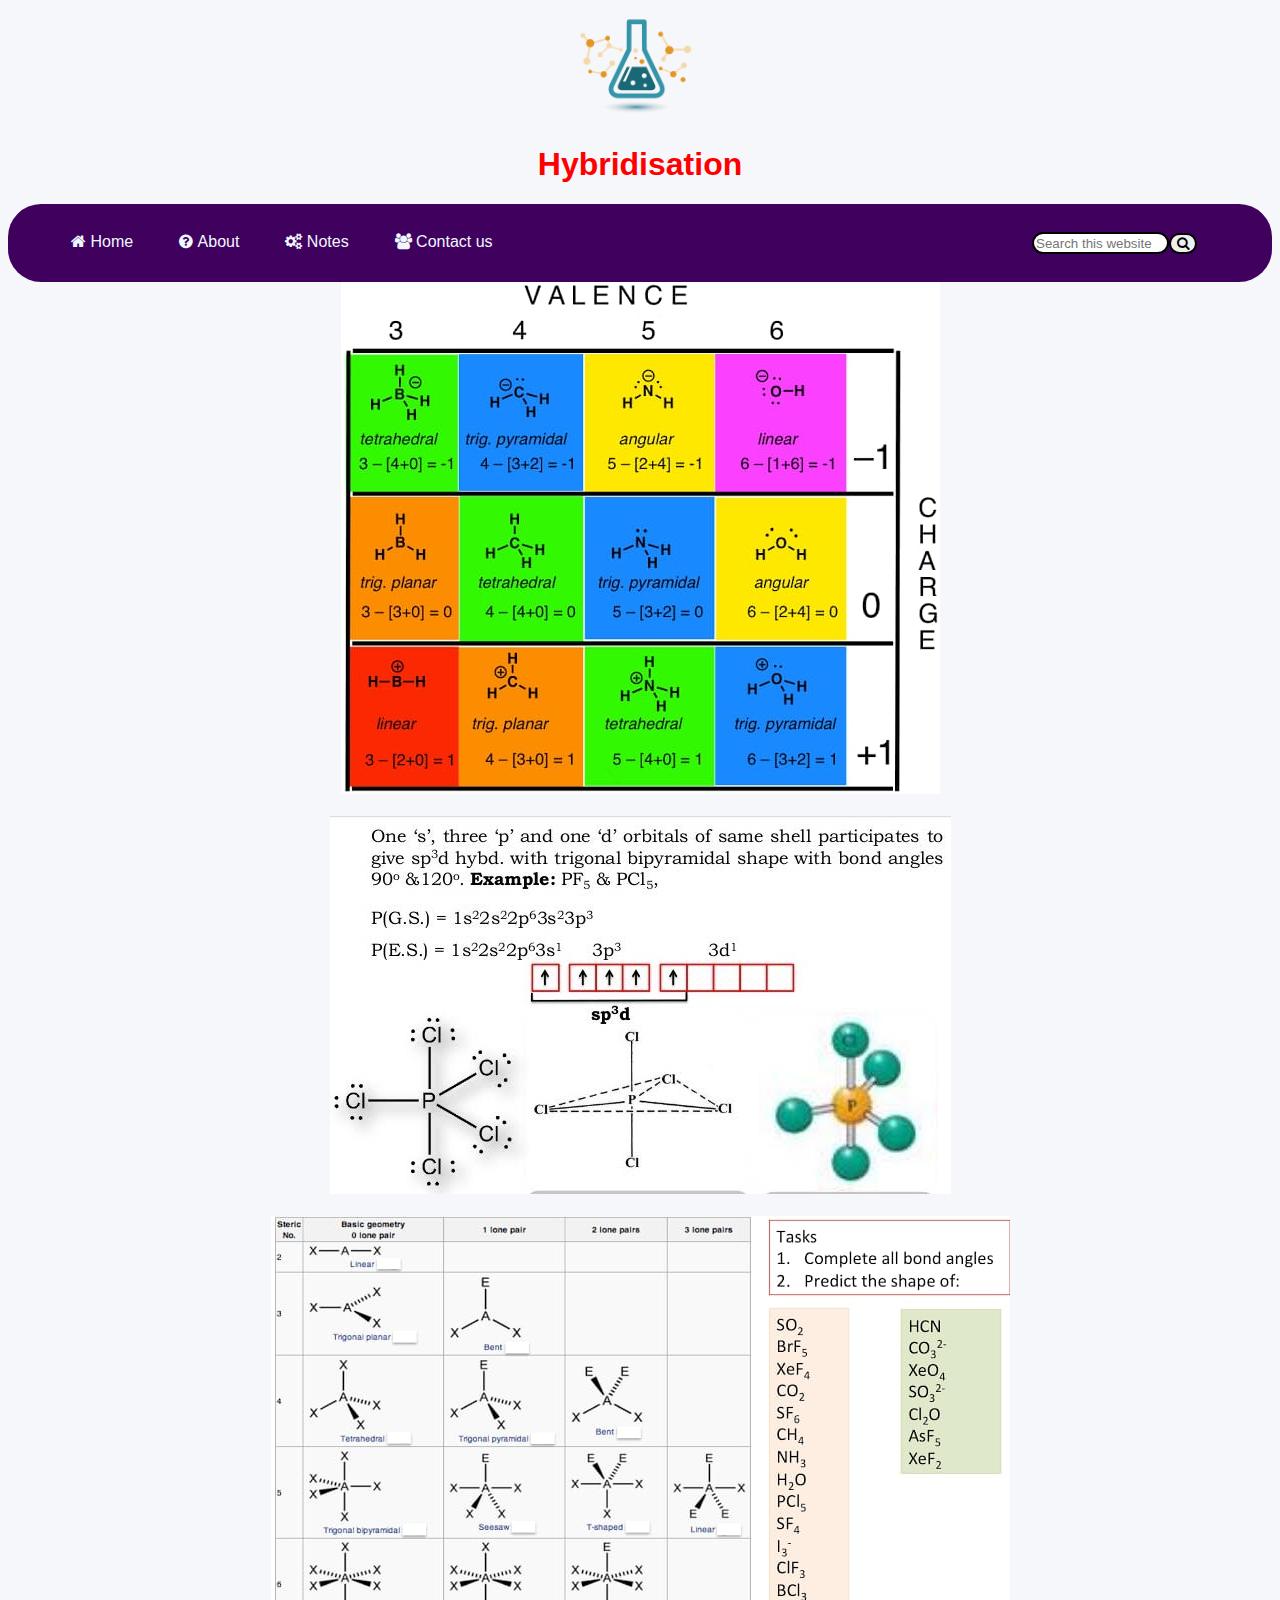
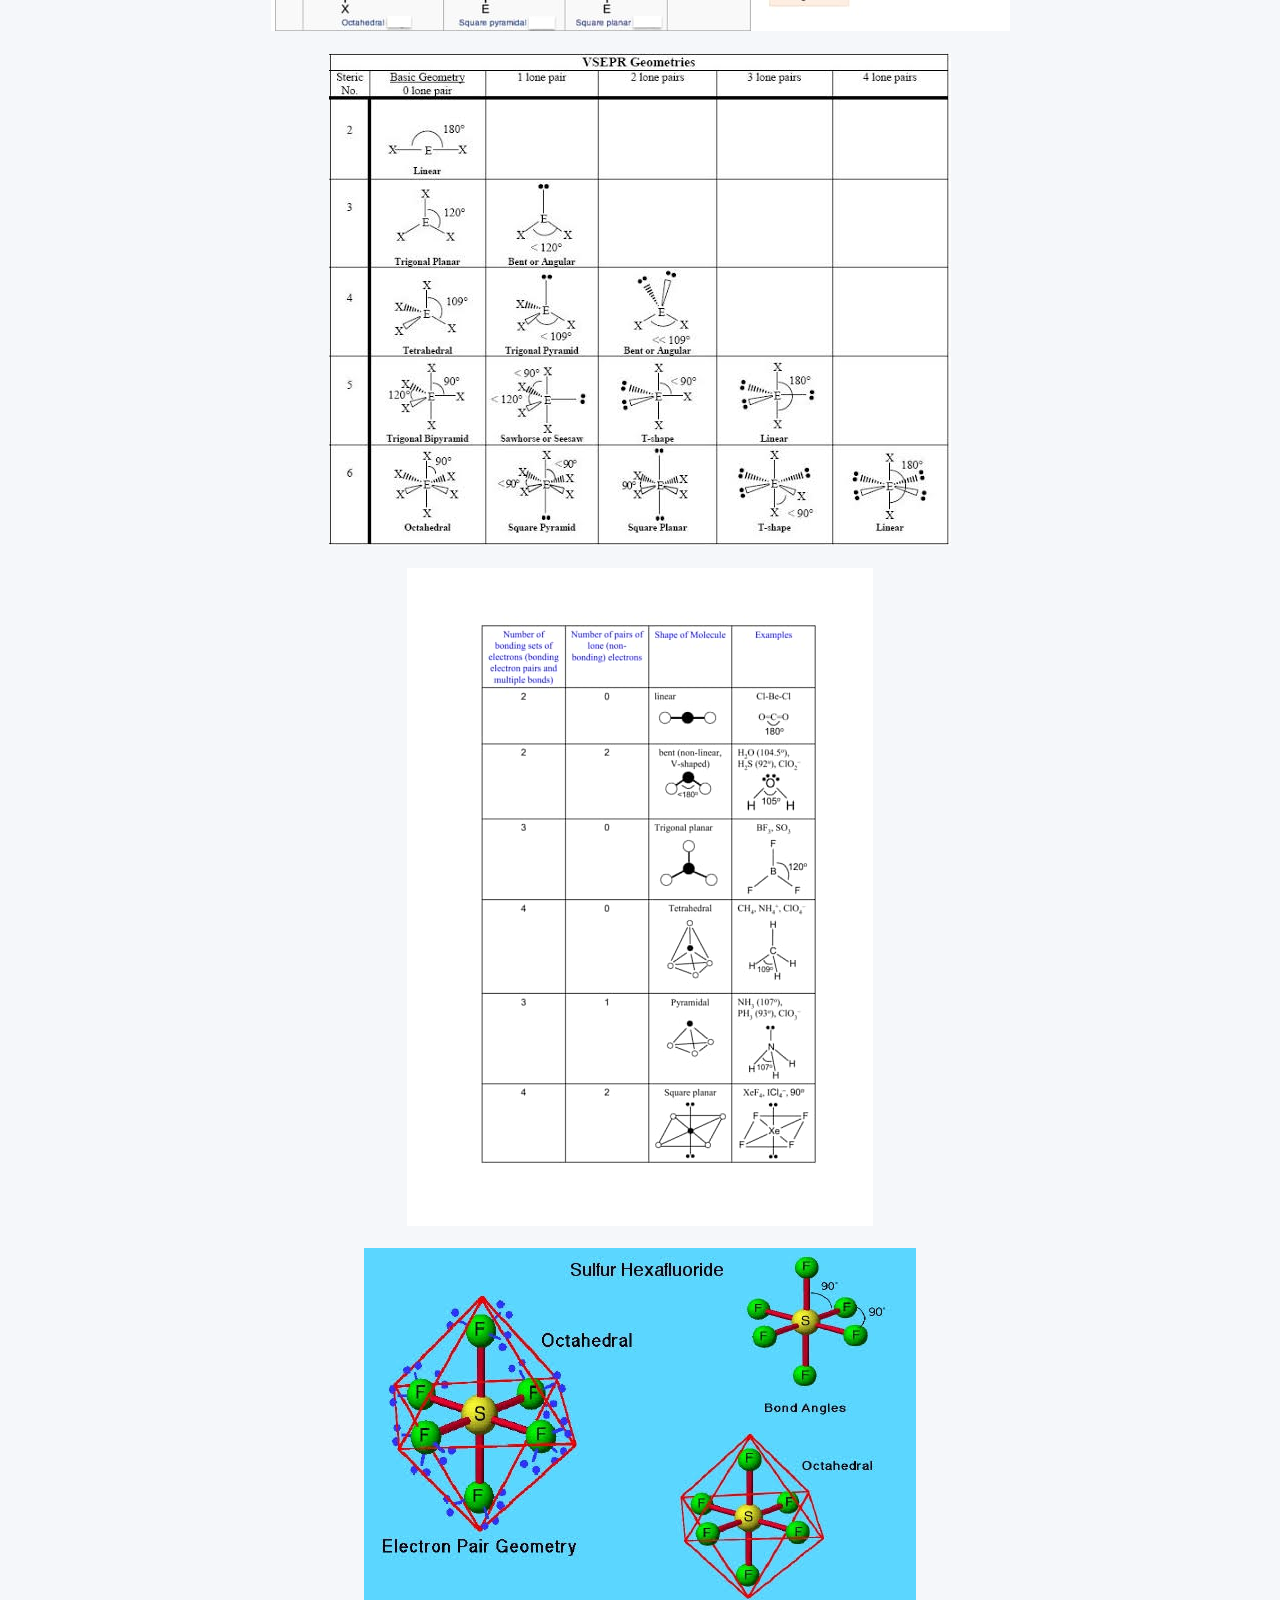
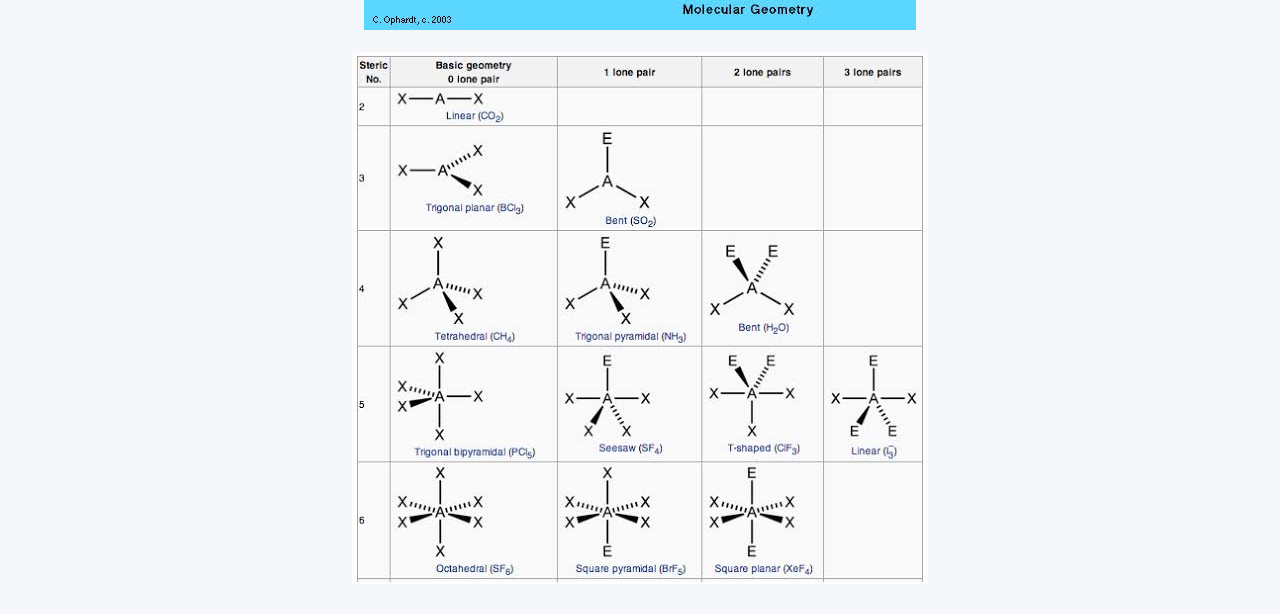
<file: index2.html>
<!DOCTYPE html>
<head>
    <meta charset="UTF-8">
    <meta name="viewport" content="width=device-width, initial-scale=1.0">
    <meta http-equiv="X-UA-Compatible" content="ie=edge">
    <link rel="stylesheet" href="index.css">
    <link rel="stylesheet" href="hello.css">
    <link rel="stylesheet" href="https://cdnjs.cloudflare.com/ajax/libs/font-awesome/4.7.0/css/font-awesome.min.css">
    <title>
        home
    </title>
</head>
<body class="body">
    <center>
    <img src="logo.png" width="150px"></center>
    <h1><center><font color="red">
        Hybridisation
    </center></h1></font>
<header class="navbar">
    <nav>
        <ul>
            <li><a href="index.html"><i class="fa fa-home"></i>&nbsp;Home</a></li>
            <li><a href="=" ><i class="fa fa-question-circle"></i>&nbsp;About</a></li>
            <li><a href="notes.html"><i class="fa fa-cogs"></i>&nbsp;Notes</a></li>
            <li><a href="="><i class="fa fa-group"></i>&nbsp;Contact us</a></li>
            <div class="search">
                <input type="text" name="search" id="search" placeholder="Search this website"><button class="searchicon"><i class="fa fa-search"></i></button>
            </div>
        </ul>
    </nav>
</header>
<center>
    <img src="1.jpeg"><br><br>
    <img src="2.jpeg"><br><br>
    <img src="3.jpeg"><br><br>
    <img src="4.jpeg"><br><br>
    <img src="5.jpeg"><br><br>
    <img src="6.jpeg"><br><br>
    <img src="7.jpeg"><br><br>  
</center>
</file>
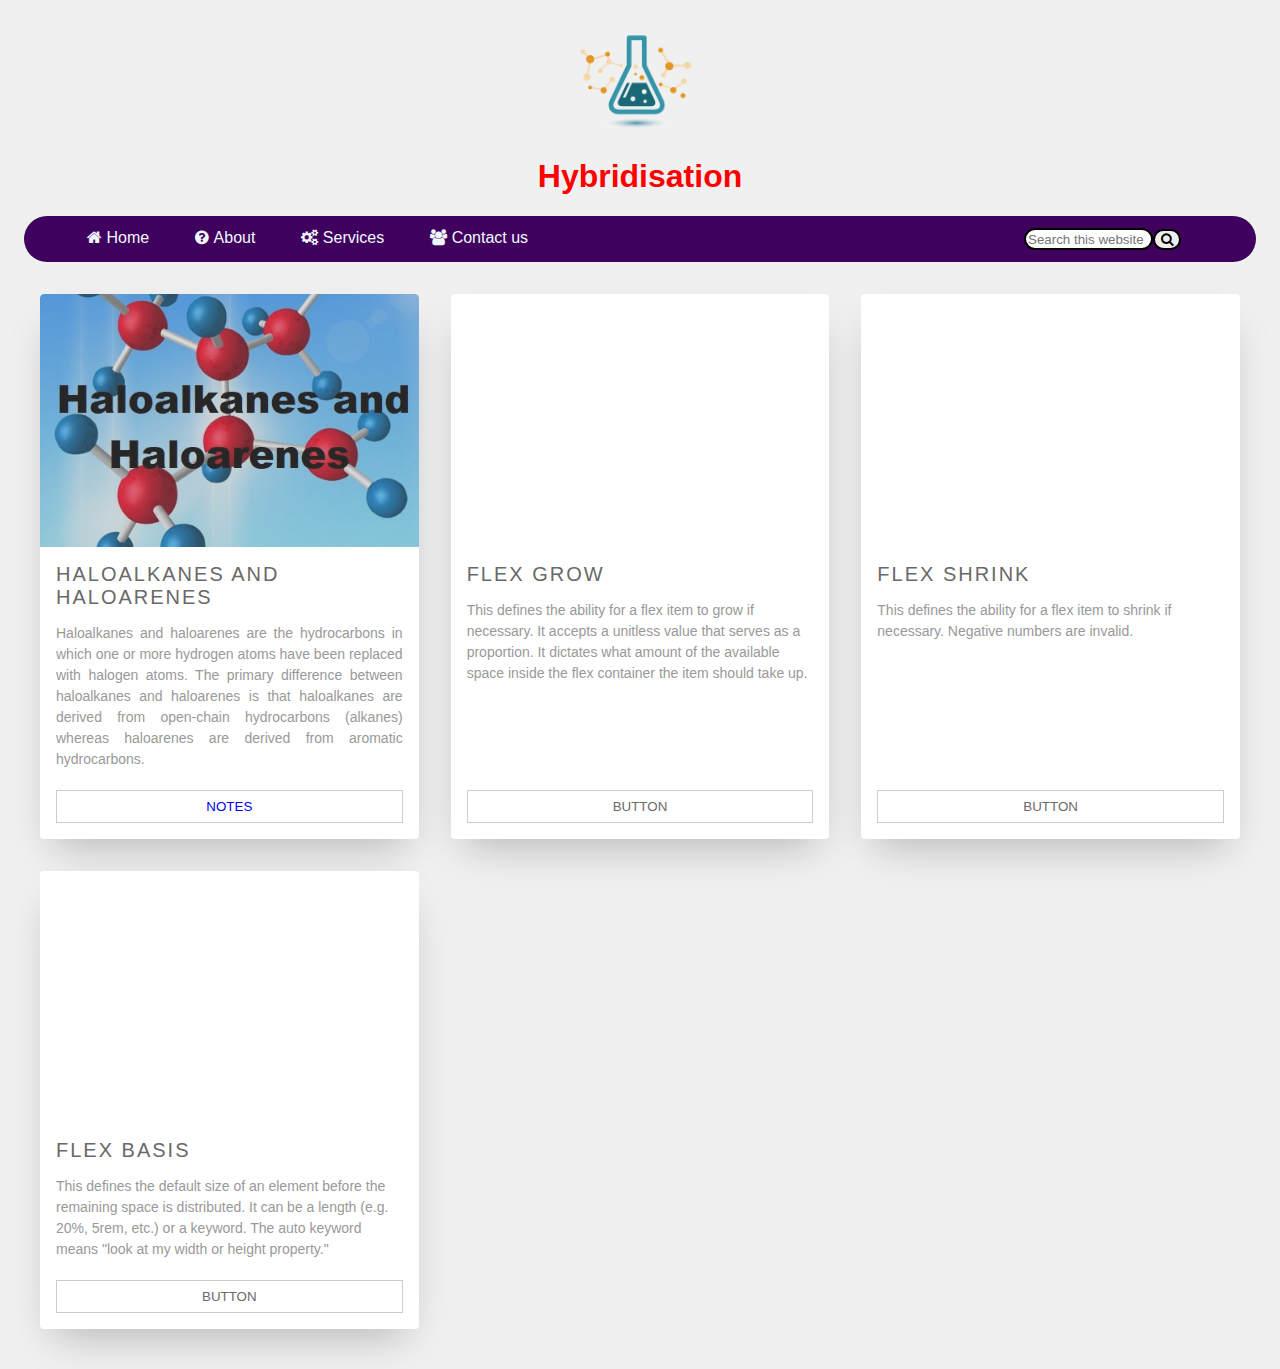
<file: notes.html>
<!DOCTYPE html>
<head>
    <meta charset="UTF-8">
    <meta name="viewport" content="width=device-width, initial-scale=1.0">
    <meta http-equiv="X-UA-Compatible" content="ie=edge">
    <link rel="stylesheet" href="style.css">
    <link rel="stylesheet" href="mass.css">
    <link rel="stylesheet" href="https://cdnjs.cloudflare.com/ajax/libs/font-awesome/4.7.0/css/font-awesome.min.css">
    <title>
        home
    </title>
</head>
<body class="body">
    <center>
    <img src="logo.png" width="150px"></center>
    <h1><center><font color="red">
        Hybridisation
    </center></h1></font>
<header class="navbar">
    <nav>
        <ul>
            <li><a href="https://github.com/altiarx123/hybridisation/blob/main/index.html"><i class="fa fa-home"></i>&nbsp;Home</a></li>
            <li><a href="=" ><i class="fa fa-question-circle"></i>&nbsp;About</a></li>
            <li><a href="="><i class="fa fa-cogs"></i>&nbsp;Services</a></li>
            <li><a href="="><i class="fa fa-group"></i>&nbsp;Contact us</a></li>
            <div class="search">
                <input type="text" name="search" id="search" placeholder="Search this website"><button class="searchicon"><i class="fa fa-search"></i></button>
            </div>
        </ul>
    </nav>
</header>


<ul class="cards">
    <li class="cards__item">
      <div class="card">
        <div class="card__image card__image--fence"></div>
        <div class="card__content">
          <div class="card__title">Haloalkanes and Haloarenes</div>
          <p class="card__text" align="justify">Haloalkanes and haloarenes are the hydrocarbons in which one or more hydrogen atoms have been replaced with 
              halogen atoms. The primary difference between haloalkanes and haloarenes is that haloalkanes are derived from open-chain 
              hydrocarbons (alkanes) whereas haloarenes are derived from aromatic hydrocarbons. </p>
          <button class="btn btn--block card__btn"><A href="pdfnotes.html">Notes</A></button>
        </div>
      </div>
    </li>
    <li class="cards__item">
      <div class="card">
        <div class="card__image card__image--river"></div>
        <div class="card__content">
          <div class="card__title">Flex Grow</div>
          <p class="card__text">This defines the ability for a flex item to grow if necessary. It accepts a unitless value that serves as a proportion. It dictates what amount of the available space inside the flex container the item should take up.</p>
          <button class="btn btn--block card__btn">Button</button>
        </div>
      </div>
    </li>
    <li class="cards__item">
      <div class="card">
        <div class="card__image card__image--record"></div>
        <div class="card__content">
          <div class="card__title">Flex Shrink</div>
          <p class="card__text">This defines the ability for a flex item to shrink if necessary. Negative numbers are invalid.</p>
          <button class="btn btn--block card__btn">Button</button>
        </div>
      </div>
    </li>
    <li class="cards__item">
      <div class="card">
        <div class="card__image card__image--flowers"></div>
        <div class="card__content">
          <div class="card__title">Flex Basis</div>
          <p class="card__text">This defines the default size of an element before the remaining space is distributed. It can be a length (e.g. 20%, 5rem, etc.) or a keyword. The auto keyword means "look at my width or height property."</p>
          <button class="btn btn--block card__btn">Button</button>
        </div>
      </div>
    </li>
  </ul>
</file>
<file: index.css>
.body{
    background: r.jpg;
}
.navbar{
    background-color: rgb(64, 0, 94);
    border-radius: 33px;
}
.navbar ul{
    overflow:auto;
}
.navbar li{
    float:left;
    list-style: none;
    padding: 13px 20px;
}
.navbar li a{
    padding: 3px 3px;
    text-decoration: none;
    color: aliceblue;
}
.navbar li:hover{
    background-color: aliceblue;
    color:black;
}
.search{
    float: right;
    color:aliceblue;
    padding: 12px 75px;
}
.navbar input{
    border: 2px solid black;
    border-radius:33px;
    padding-top: 2px;
    width:129px;
}
.searchicon{
    border: 2px solid black;
    border-radius:33px;
}
.sticky {
    position: fixed;
    top: 0;
    width: 100%;
}
.sticky + .content {
    padding-top: 60px;
}
</file>
<file: hello.css>
body {
  display: -ms-grid;
  display: grid;
  -ms-grid-rows: 1fr auto;
      grid-template-rows: 1fr auto;
      grid-template-areas: "main" "footer";
  overflow-x: hidden;
  background: #F5F7FA;
  min-height: 100vh;
  font-family: 'Open Sans', sans-serif;
}

body .footer {
  z-index: 1;
  --footer-background:#ED5565;
  display: -ms-grid;
  display: grid;
  position: relative;
  -ms-grid-row: 2;
  -ms-grid-column: 1;
  grid-area: footer;
  min-height: 12rem;
}

body .footer .bubbles {
  position: absolute;
  top: 0;
  left: 0;
  right: 0;
  height: 1rem;
  background: var(--footer-background);
  -webkit-filter: url("#blob");
          filter: url("#blob");
}

body .footer .bubbles .bubble {
  position: absolute;
  left: var(--position, 50%);
  background: var(--footer-background);
  border-radius: 100%;
  -webkit-animation: bubble-size var(--time, 4s) ease-in infinite var(--delay, 0s), bubble-move var(--time, 4s) ease-in infinite var(--delay, 0s);
          animation: bubble-size var(--time, 4s) ease-in infinite var(--delay, 0s), bubble-move var(--time, 4s) ease-in infinite var(--delay, 0s);
  -webkit-transform: translate(-50%, 100%);
          transform: translate(-50%, 100%);
}

body .footer .content {
  z-index: 2;
  display: -ms-grid;
  display: grid;
  -ms-grid-columns: 1fr auto;
      grid-template-columns: 1fr auto;
  grid-gap: 4rem;
  padding: 2rem;
  background: var(--footer-background);
}

body .footer .content a, body .footer .content p {
  color: #F5F7FA;
  text-decoration: none;
}

body .footer .content b {
  color: white;
}

body .footer .content p {
  margin: 0;
  font-size: .75rem;
}

body .footer .content > div {
  display: -webkit-box;
  display: -ms-flexbox;
  display: flex;
  -webkit-box-orient: vertical;
  -webkit-box-direction: normal;
      -ms-flex-direction: column;
          flex-direction: column;
  -webkit-box-pack: center;
      -ms-flex-pack: center;
          justify-content: center;
}

body .footer .content > div > div {
  margin: 0.25rem 0;
}

body .footer .content > div > div > * {
  margin-right: .5rem;
}

body .footer .content > div .image {
  -ms-flex-item-align: center;
      -ms-grid-row-align: center;
      align-self: center;
  width: 4rem;
  height: 4rem;
  margin: 0.25rem 0;
  background-size: cover;
  background-position: center;
}

@-webkit-keyframes bubble-size {
  0%, 75% {
    width: var(--size, 4rem);
    height: var(--size, 4rem);
  }
  100% {
    width: 0rem;
    height: 0rem;
  }
}

@keyframes bubble-size {
  0%, 75% {
    width: var(--size, 4rem);
    height: var(--size, 4rem);
  }
  100% {
    width: 0rem;
    height: 0rem;
  }
}

@-webkit-keyframes bubble-move {
  0% {
    bottom: -4rem;
  }
  100% {
    bottom: var(--distance, 10rem);
  }
}

@keyframes bubble-move {
  0% {
    bottom: -4rem;
  }
  100% {
    bottom: var(--distance, 10rem);
  }
}
/*# sourceMappingURL=hello.css.map */
</file>
<file: style.css>
.body{
    background: r.jpg;
}
.navbar{
    background-color: rgb(64, 0, 94);
    border-radius: 33px;
}
.navbar ul{
    overflow:auto;
}
.navbar li{
    float:left;
    list-style: none;
    padding: 13px 20px;
}
.navbar li a{
    padding: 3px 3px;
    text-decoration: none;
    color: aliceblue;
}
.navbar li:hover{
    background-color: aliceblue;
    color:black;
}
.search{
    float: right;
    color:aliceblue;
    padding: 12px 75px;
}
.navbar input{
    border: 2px solid black;
    border-radius:33px;
    padding-top: 2px;
    width:129px;
}
.searchicon{
    border: 2px solid black;
    border-radius:33px;
}
.sticky {
    position: fixed;
    top: 0;
    width: 100%;
}
.sticky + .content {
    padding-top: 60px;
}
</file>
<file: mass.css>
*,
*::before,
*::after {
  box-sizing: border-box;
}
html {
  background-color: #f0f0f0;
}
body {
  color: #999999;
  font-family: 'Roboto', 'Helvetica Neue', Helvetica, Arial, sans-serif;
  font-style: normal;
  font-weight: 400;
  letter-spacing: 0;
  padding: 1rem;
  text-rendering: optimizeLegibility;
  -webkit-font-smoothing: antialiased;
  -moz-osx-font-smoothing: grayscale;
  -moz-font-feature-settings: "liga" on;
}
img {
  height: auto;
  max-width: 100%;
  vertical-align: middle;
}
.btn {
  background-color: white;
  border: 1px solid #cccccc;
  color: #696969;
  padding: 0.5rem;
  text-transform: uppercase;
}
.btn--block {
  display: block;
  width: 100%;
}
.cards {
  display: flex;
  flex-wrap: wrap;
  list-style: none;
  margin: 0;
  padding: 0;
}
.cards__item {
  display: flex;
  padding: 1rem;
}
@media (min-width: 40rem) {
  .cards__item {
    width: 50%;
  }
}
@media (min-width: 56rem) {
  .cards__item {
    width: 33.3333%;
  }
}
.card {
  background-color: white;
  border-radius: 0.25rem;
  box-shadow: 0 20px 40px -14px rgba(0, 0, 0, 0.25);
  display: flex;
  flex-direction: column;
  overflow: hidden;
}
.card:hover .card__image {
  filter: contrast(100%);
}
.card__content {
  display: flex;
  flex: 1 1 auto;
  flex-direction: column;
  padding: 1rem;
}
.card__image {
  background-position: center center;
  background-repeat: no-repeat;
  background-size: cover;
  border-top-left-radius: 0.25rem;
  border-top-right-radius: 0.25rem;
  filter: contrast(70%);
  overflow: hidden;
  position: relative;
  transition: filter 0.5s cubic-bezier(0.43, 0.41, 0.22, 0.91);
}
.card__image::before {
  content: "";
  display: block;
  padding-top: 56.25%;
}
@media (min-width: 40rem) {
  .card__image::before {
    padding-top: 66.6%;
  }
}
.card__image--flowers {
  background-image: url(https://unsplash.it/800/600?image=82);
}
.card__image--river {
  background-image: url(https://unsplash.it/800/600?image=11);
}
.card__image--record {
  background-image: url(https://unsplash.it/800/600?image=39);
}
.card__image--fence {
  background-image: url("u.jpg");
}
.card__title {
  color: #696969;
  font-size: 1.25rem;
  font-weight: 300;
  letter-spacing: 2px;
  text-transform: uppercase;
}
.card__text {
  flex: 1 1 auto;
  font-size: 0.875rem;
  line-height: 1.5;
  margin-bottom: 1.25rem;
}
a{
  text-decoration: none;
}
</file>
